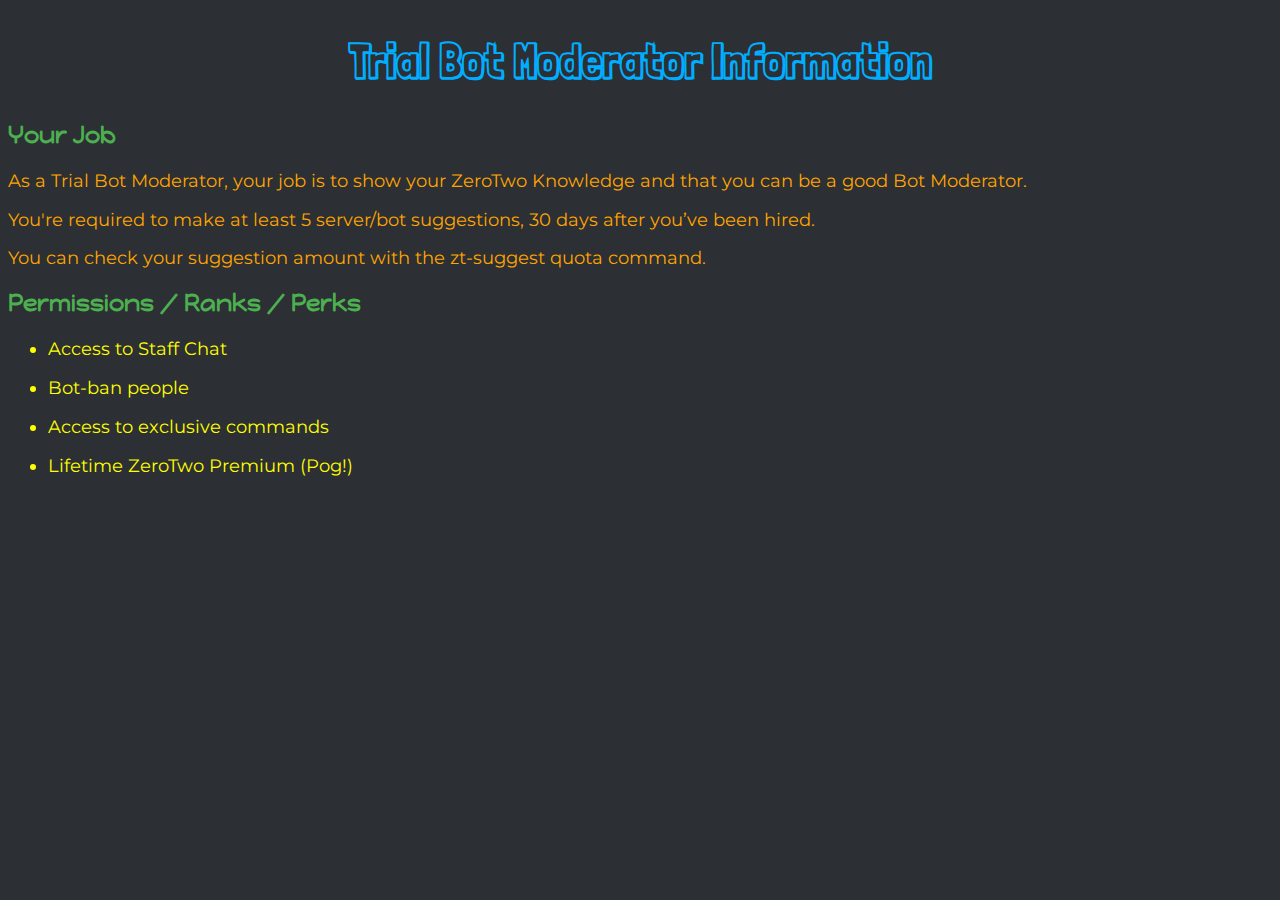
<file: zerotwo/trial-staff.html>
<!DOCTYPE html>
<html>
<head>
  <link href="https://fonts.googleapis.com/css2?family=Happy+Monkey&family=Londrina+Shadow&family=Montserrat&display=swap" rel="stylesheet">
  <link href="/files/styles/staff.css" rel="stylesheet">
  <link href="/files/styles/footer.css" rel="stylesheet">
  <meta charset="UTF-8">
  <meta name="description" content="ZeroTwo is a hot waifu Discord bot based on ZeroTwo from Darling In the FranXX. I serve a variety of needs and have tons of functionality.">
  <meta name="author" content="ZeroTwo Bot Trial Moderators">
  <meta name="keywords" content="discord bot, zerotwo, bot, zerotwo bot, zero discord bot, discord, multipurpose bot discord, discord utility bot, anime bot">
  <meta name="viewport" content="width=device-width, initial-scale=1.0">
  <title>Trial Staff | ZeroTwo Bot</title>
</head>
<header>
  <h1>Trial Bot Moderator Information</h1>
</header>
<body>
<h2>Your Job</h2>
<p>As a Trial Bot Moderator, your job is to show your ZeroTwo Knowledge and that you can be a good Bot Moderator.</p>
<p>You're required to make at least 5 server/bot suggestions, 30 days after you’ve been hired.</p>
<p>You can check your suggestion amount with the <span class="new">zt-suggest quota</span> command.</p>
<h2>Permissions / Ranks / Perks</h2>
<ul>
  <li>Access to Staff Chat</li> 
  <br>
<li>Bot-ban people</li>
<br>
<li>Access to exclusive commands</li>
<br>
<li>Lifetime ZeroTwo Premium (Pog!)
</ul>
</body>
</html>
</file>
<file: files/styles/staff.css>
h1 {
  font-family: "Londrina Shadow";
  text-align: center;
  font-size: 300%;
  color: #00aeff;
}

.button {
  background-color: #2c2f33;
  color: orange;
  font-size: 16px;
  transition-duration: 0.4s;
  border: 2px solid #4caf50;
  border-radius: 8px;
  float: left;
  font-family: "Happy Monkey";
  width: 33.33%;
  height: 80px;
}

.buttondiv {
  text-align: center;
}

.button:hover {
  background-color: #4caf50; /* Green */
  color: white;
  cursor: pointer;
}

body {
  background-color: #2c2f33;
}

h2, h3 {
  font-family: "Happy Monkey";
  color: #4caf50;
}

.all {
  color: aqua;
  font-size: 113%;
}

.helper {
  color: violet;
  font-size: 113%;
}

.mod {
  color: #00ff88;
  font-size: 113%;
}

.support {
  color: orange;
  font-size: 113%;
}

p, i, li {
  font-size: 110%;
  font-family: "Montserrat";
}

li, i {
  color: yellow;
}

p {
  color: orange;
}

.header {
  font-family: "Happy Monkey";
  text-align: center;
}

.topheader {
  color: yellow;
}

a {
  color: #7289da;
}

.itemheader {
  color: violet;
}
</file>
<file: files/styles/footer.css>
.bottom, .bottom2 {
  position: block;
  bottom: 5px;
  width: 100%;
  height: 20px;
  background-color: #23272A;
  border-radius: 6px;
  text-align: center;
  color: white;
  padding-top: 5px;
  padding-bottom: 5px;
  font-family: "Baloo Tamma 2";
}

.bottom2 {
  height: 50px;
  display: none;
}

.cemoji {
  display: inline;
  width: 10px;
  height: 10px;
}

@media (max-width: 599px) {
  .bottom {
    display: none;
  }
  .bottom2 {
    display: block;
  }
}

@media (min-width: 900px) {
  .bottom {
    display: block;
  }
  .bottom2 {
    display: none;
  }
}
</file>
